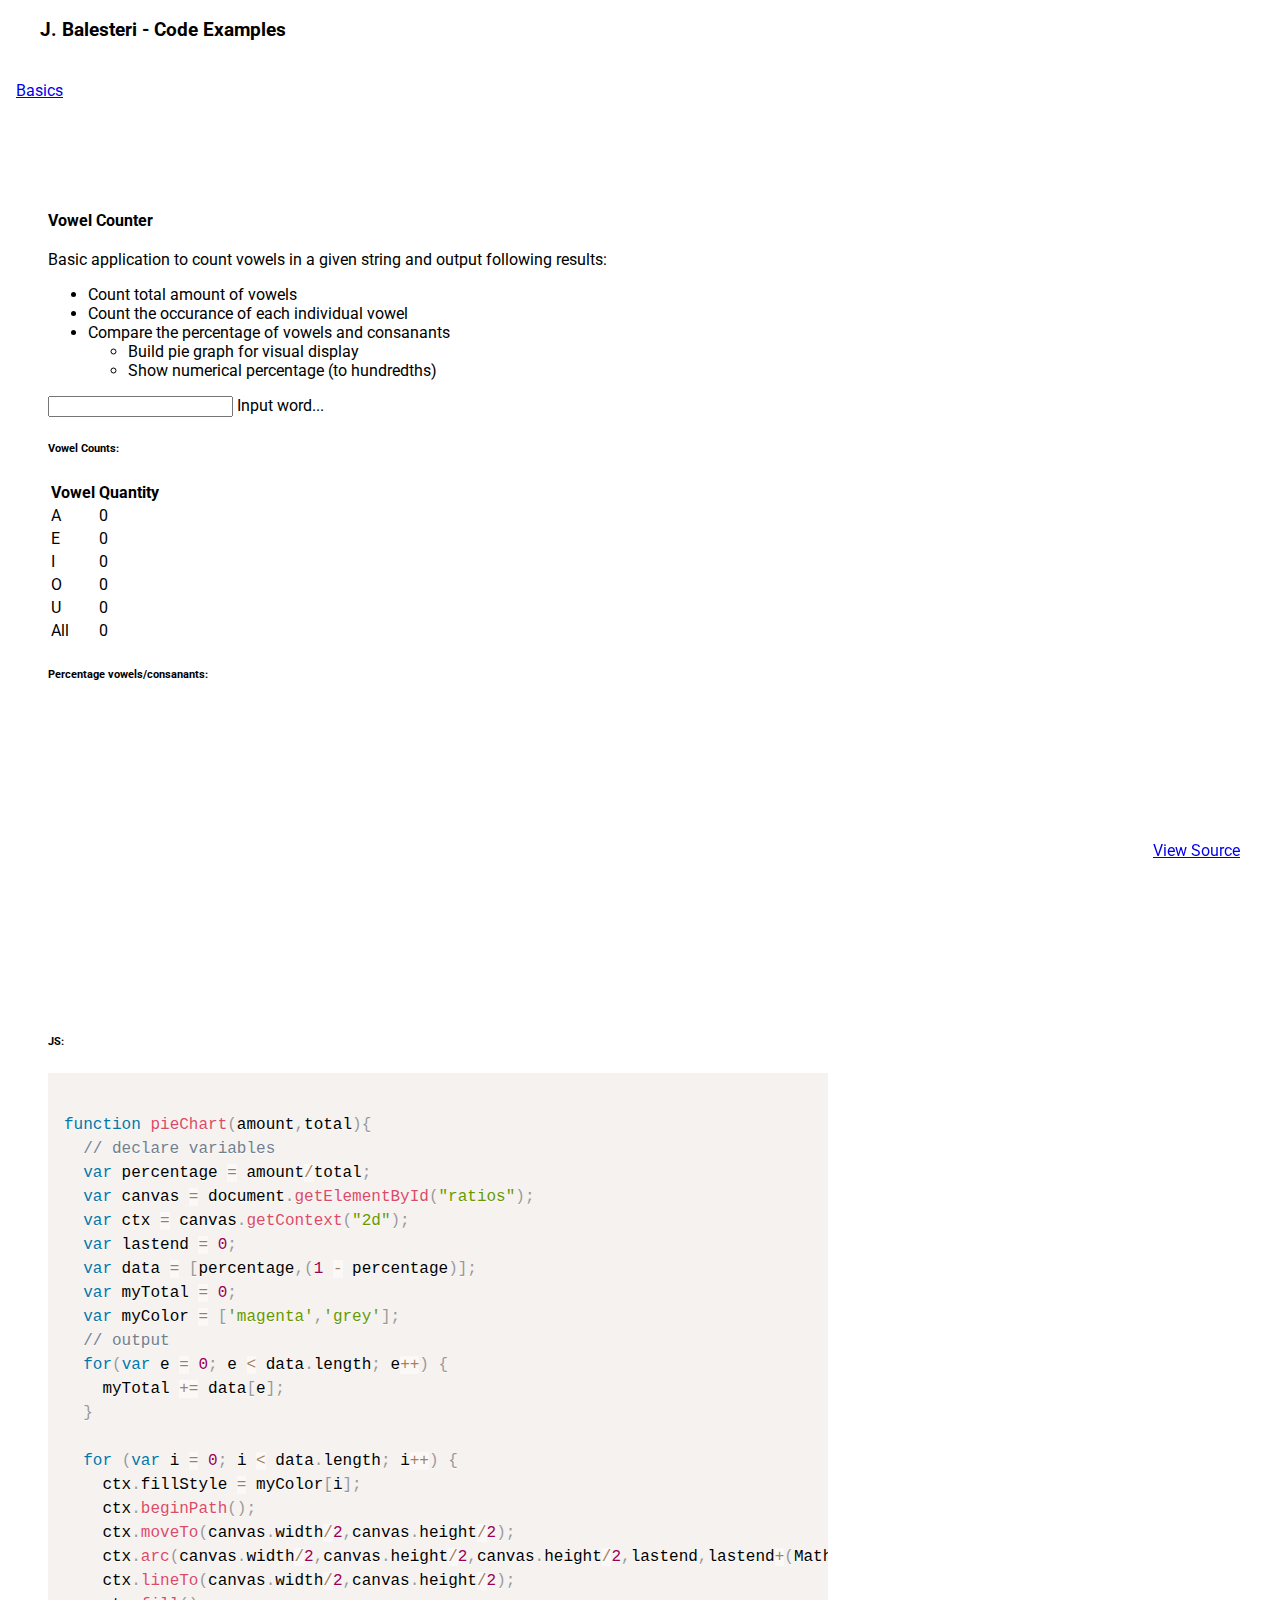
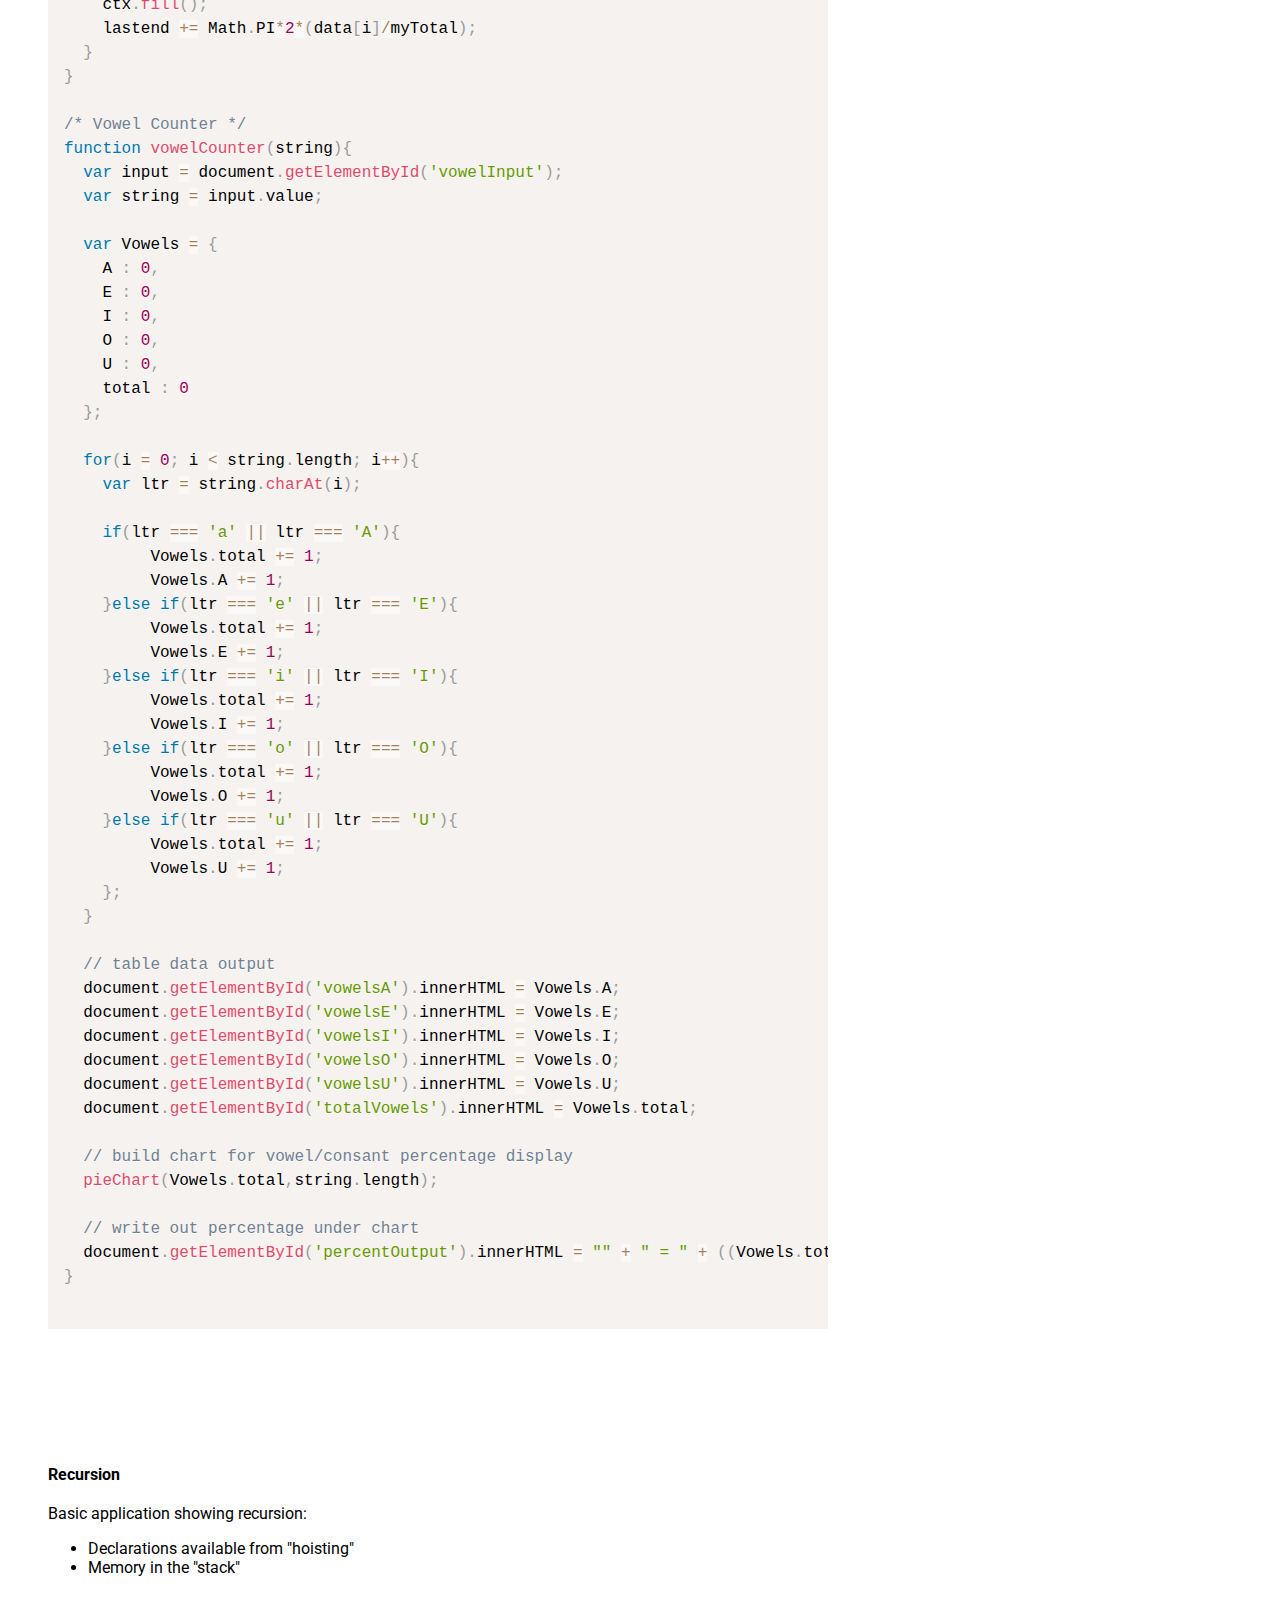
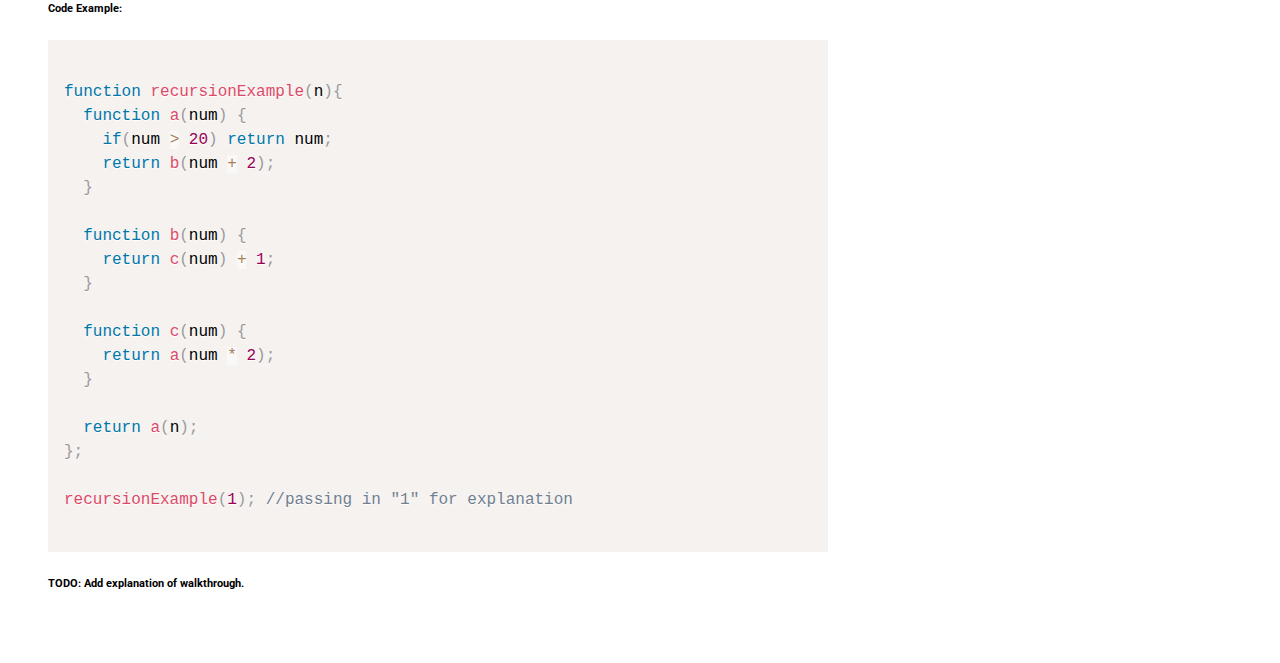
<file: index.html>
<!doctype html>

<html lang="en">
  <head>
    <meta charset="utf-8">
    <meta http-equiv="X-UA-Compatible" content="IE=edge">
    <meta name="description" content="A front-end template that helps you build fast, modern mobile web apps.">
    <meta name="viewport" content="width=device-width, initial-scale=1.0, minimum-scale=1.0">
    <title>J. Balesteri Code Examples</title>

    <!-- Add to homescreen for Chrome on Android -->
    <meta name="mobile-web-app-capable" content="yes">
    <link rel="icon" sizes="192x192" href="https://github.com/fluidicon.png">

    <!-- Add to homescreen for Safari on iOS -->
    <meta name="apple-mobile-web-app-capable" content="yes">
    <meta name="apple-mobile-web-app-status-bar-style" content="black">
    <meta name="apple-mobile-web-app-title" content="Material Design Lite">
    <link rel="apple-touch-icon-precomposed" href="https://github.com/fluidicon.png">

    <!-- Tile icon for Win8 (144x144 + tile color) -->
    <meta name="msapplication-TileImage" content="https://github.com/fluidicon.png">
    <meta name="msapplication-TileColor" content="#3372DF">

    <link rel="shortcut icon" href="https://github.com/fluidicon.png">

    <!-- SEO: If your mobile URL is different from the desktop URL, add a canonical link to the desktop page https://developers.google.com/webmasters/smartphone-sites/feature-phones -->
    <!--
    <link rel="canonical" href="http://www.example.com/">
    -->

    <link rel="stylesheet" href="https://fonts.googleapis.com/css?family=Roboto:regular,bold,italic,thin,light,bolditalic,black,medium&amp;lang=en">
    <link rel="stylesheet" href="https://fonts.googleapis.com/icon?family=Material+Icons">
    <link rel="stylesheet" href="https://code.getmdl.io/1.1.3/material.blue_grey-blue.min.css">
    <link rel="stylesheet" href="styles/prism.css">
    <link rel="stylesheet" href="styles/styles.css">

    <style>
    #view-source {
      position: fixed;
      display: block;
      right: 0;
      bottom: 0;
      margin-right: 40px;
      margin-bottom: 40px;
      z-index: 900;
    }
    </style>
  </head>
  <body class="mdl-demo mdl-color--grey-100 mdl-color-text--grey-700 mdl-base">
    <div class="mdl-layout mdl-js-layout mdl-layout--fixed-header">
      <header class="mdl-layout__header mdl-layout__header--scroll mdl-color--primary">
        <div class="mdl-layout--large-screen-only mdl-layout__header-row">
        </div>
        <div class="mdl-layout--large-screen-only mdl-layout__header-row">
          <h3>J. Balesteri - Code Examples</h3>
        </div>
        <div class="mdl-layout--large-screen-only mdl-layout__header-row">
        </div>
        <div class="mdl-layout__tab-bar mdl-js-ripple-effect mdl-color--primary-dark">
          <!-- <a href="#overview" class="mdl-layout__tab">Overview</a> -->
          <a href="#basics" class="mdl-layout__tab is-active">Basics</a>
          <!-- <a href="#features" class="mdl-layout__tab">Features</a>
          <a href="#features" class="mdl-layout__tab">Technology</a>
          <a href="#features" class="mdl-layout__tab">FAQ</a> -->
        </div>
      </header>
      <main class="mdl-layout__content">
        <!-- BASICS TAB -->
        <div class="mdl-layout__tab-panel is-active" id="basics">
          <!-- Vowel Counter -->
          <section class="section--center mdl-grid mdl-grid--no-spacing mdl-shadow--2dp">
            <div class="mdl-card mdl-cell mdl-cell--12-col">
              <div class="mdl-card__supporting-text">

                <h4 id="lorem1">Vowel Counter</h4>
                Basic application to count vowels in a given string and output following results:
                <ul>
                  <li>Count total amount of vowels</li>
                  <li>Count the occurance of each individual vowel</li>
                  <li>Compare the percentage of vowels and consanants
                    <ul>
                      <li>Build pie graph for visual display</li>
                      <li>Show numerical percentage (to hundredths)</li>
                    </ul>
                  </li>
                </ul>
                <!-- Simple Textfield -->
                <form action="#">
                  <div class="mdl-textfield mdl-js-textfield">
                    <input class="mdl-textfield__input" type="text" id="vowelInput" onchange="vowelCounter(this)">
                    <label class="mdl-textfield__label" for="sample1">Input word...</label>
                  </div>
                </form>

                <!-- Return results -->
                <div class="mdl-grid">
                  <div class="mdl-cell mdl-cell--6-col">
                    <h6>Vowel Counts:</h6>
                    <table class="mdl-data-table mdl-js-data-table mdl-shadow--2dp" id="vowelCounts">
                      <thead>
                        <tr>
                          <th class="mdl-data-table__cell--non-numeric">Vowel</th>
                          <th>Quantity</th>
                        </tr>
                      </thead>
                      <tbody>
                        <tr>
                          <td class="mdl-data-table__cell--non-numeric">A</td>
                          <td id="vowelsA">0</td>
                        </tr>
                        <tr>
                          <td class="mdl-data-table__cell--non-numeric">E</td>
                          <td id="vowelsE">0</td>
                        </tr>
                        <tr>
                          <td class="mdl-data-table__cell--non-numeric">I</td>
                          <td id="vowelsI">0</td>
                        </tr>
                        <tr>
                          <td class="mdl-data-table__cell--non-numeric">O</td>
                          <td id="vowelsO">0</td>
                        </tr>
                        <tr>
                          <td class="mdl-data-table__cell--non-numeric">U</td>
                          <td id="vowelsU">0</td>
                        </tr>
                        <tr>
                          <td class="mdl-data-table__cell--non-numeric">All</td>
                          <td id="totalVowels">0</td>
                        </tr>
                      </tbody>
                    </table>
                  </div>
                  <div id="percentChart" class="mdl-cell mdl-cell--6-col">
                    <h6>Percentage vowels/consanants:</h6>
                    <canvas id="ratios" width="300" height="300"></canvas>
                    <h6 id="percentOutput"></h6>
                  </div>
                </div>
                <div class="mdl-grid">
                  <div class="mdl-cell mdl-cell--12-col">
                    <h6>JS:</h6>
                    <pre><code class="language-js">
function pieChart(amount,total){
  // declare variables
  var percentage = amount/total;
  var canvas = document.getElementById("ratios");
  var ctx = canvas.getContext("2d");
  var lastend = 0;
  var data = [percentage,(1 - percentage)];
  var myTotal = 0;
  var myColor = ['magenta','grey'];
  // output
  for(var e = 0; e < data.length; e++) {
    myTotal += data[e];
  }

  for (var i = 0; i < data.length; i++) {
    ctx.fillStyle = myColor[i];
    ctx.beginPath();
    ctx.moveTo(canvas.width/2,canvas.height/2);
    ctx.arc(canvas.width/2,canvas.height/2,canvas.height/2,lastend,lastend+(Math.PI*2*(data[i]/myTotal)),false);
    ctx.lineTo(canvas.width/2,canvas.height/2);
    ctx.fill();
    lastend += Math.PI*2*(data[i]/myTotal);
  }
}

/* Vowel Counter */
function vowelCounter(string){
  var input = document.getElementById('vowelInput');
  var string = input.value;

  var Vowels = {
    A : 0,
    E : 0,
    I : 0,
    O : 0,
    U : 0,
    total : 0
  };
               
  for(i = 0; i < string.length; i++){
    var ltr = string.charAt(i);
    
    if(ltr === 'a' || ltr === 'A'){
         Vowels.total += 1;
         Vowels.A += 1;
    }else if(ltr === 'e' || ltr === 'E'){
         Vowels.total += 1;
         Vowels.E += 1;
    }else if(ltr === 'i' || ltr === 'I'){
         Vowels.total += 1;
         Vowels.I += 1;
    }else if(ltr === 'o' || ltr === 'O'){
         Vowels.total += 1;
         Vowels.O += 1;
    }else if(ltr === 'u' || ltr === 'U'){
         Vowels.total += 1;
         Vowels.U += 1;
    };
  }

  // table data output
  document.getElementById('vowelsA').innerHTML = Vowels.A;
  document.getElementById('vowelsE').innerHTML = Vowels.E;
  document.getElementById('vowelsI').innerHTML = Vowels.I;
  document.getElementById('vowelsO').innerHTML = Vowels.O;
  document.getElementById('vowelsU').innerHTML = Vowels.U;
  document.getElementById('totalVowels').innerHTML = Vowels.total;

  // build chart for vowel/consant percentage display
  pieChart(Vowels.total,string.length);

  // write out percentage under chart
  document.getElementById('percentOutput').innerHTML = "<svg width='16' height='16'><rect width='16' height='16' style='fill:magenta;' /></svg>" + " = " + ((Vowels.total/string.length) * 100).toFixed(2) + "% vowels</span>"; 
}
                    </code></pre>
                  </div>
                </div>
              </div>
            </div>
          </section>
          <!-- Recursion -->
          <section class="section--center mdl-grid mdl-grid--no-spacing mdl-shadow--2dp">
            <div class="mdl-card mdl-cell mdl-cell--12-col">
              <div class="mdl-card__supporting-text">

                <h4>Recursion</h4>
                Basic application showing recursion:
                <ul>
                  <li>Declarations available from "hoisting"</li>
                  <li>Memory in the "stack"</li>
                </ul>

                <h6>Code Example:</h6>
                <pre><code class="language-js">
function recursionExample(n){
  function a(num) {
    if(num > 20) return num;
    return b(num + 2);
  }

  function b(num) {
    return c(num) + 1;
  }

  function c(num) {
    return a(num * 2);
  }

  return a(n);
};

recursionExample(1); //passing in "1" for explanation
                </code></pre>
                <!--
                <p>In the afore mentioned code, I use the example of passing in "1" and walk through the code. It is slightly more convoluted </p>
                <ol>
                  <li>"1" is passed into a;</li>
                  <li>it's less than 20
                  <li>passes 3(1+2) to b;</li>
                </ol>
                -->
                <!-- Simple Textfield -->
                <!--
                <form action="#">
                  <div class="mdl-textfield mdl-js-textfield">
                    <input class="mdl-textfield__input" type="number" id="numInput" onchange="vowelCounter(this)" disabled="disabled">
                    <label class="mdl-textfield__label" for="sample2">Input number...</label>
                  </div>
                </form>
                -->
                <!-- Return results -->
                <!--
                <div>                
                  <h6>Results:</h6>
                </div>
                -->
                <h6>TODO: Add explanation of walkthrough.</h6>
              </div>
            </div>
          </section>
        </div>

        <footer class="mdl-mega-footer">
          <div class="mdl-mega-footer--middle-section">
          <!--
            <div class="mdl-mega-footer--drop-down-section">
              <input class="mdl-mega-footer--heading-checkbox" type="checkbox" checked>
              <h1 class="mdl-mega-footer--heading">Features</h1>
              <ul class="mdl-mega-footer--link-list">
                <li><a href="#">About</a></li>
                <li><a href="#">Terms</a></li>
                <li><a href="#">Partners</a></li>
                <li><a href="#">Updates</a></li>
              </ul>
            </div>
            <div class="mdl-mega-footer--drop-down-section">
              <input class="mdl-mega-footer--heading-checkbox" type="checkbox" checked>
              <h1 class="mdl-mega-footer--heading">Details</h1>
              <ul class="mdl-mega-footer--link-list">
                <li><a href="#">Spec</a></li>
                <li><a href="#">Tools</a></li>
                <li><a href="#">Resources</a></li>
              </ul>
            </div>
            <div class="mdl-mega-footer--drop-down-section">
              <input class="mdl-mega-footer--heading-checkbox" type="checkbox" checked>
              <h1 class="mdl-mega-footer--heading">Technology</h1>
              <ul class="mdl-mega-footer--link-list">
                <li><a href="#">How it works</a></li>
                <li><a href="#">Patterns</a></li>
                <li><a href="#">Usage</a></li>
                <li><a href="#">Products</a></li>
                <li><a href="#">Contracts</a></li>
              </ul>
            </div>
            <div class="mdl-mega-footer--drop-down-section">
              <input class="mdl-mega-footer--heading-checkbox" type="checkbox" checked>
              <h1 class="mdl-mega-footer--heading">FAQ</h1>
              <ul class="mdl-mega-footer--link-list">
                <li><a href="#">Questions</a></li>
                <li><a href="#">Answers</a></li>
                <li><a href="#">Contact us</a></li>
              </ul>
            </div>
            -->
          </div>
          <div class="mdl-mega-footer--bottom-section">
          <!--
            <div class="mdl-logo">
              More Information
            </div>
            <ul class="mdl-mega-footer--link-list">
              <li><a href="https://developers.google.com/web/starter-kit/">Web Starter Kit</a></li>
              <li><a href="#">Help</a></li>
              <li><a href="#">Privacy and Terms</a></li>
            </ul>
            -->
          </div>
        </footer>
      </main>
    </div>
    <a href="https://github.com/jbalesteri/test-gh-page" target="_blank" id="view-source" class="mdl-button mdl-js-button mdl-button--raised mdl-js-ripple-effect mdl-color--accent mdl-color-text--accent-contrast"><svg aria-hidden="true" class="octicon octicon-mark-github" height="16" version="1.1" viewBox="0 0 16 16" width="28"><path d="M8 0C3.58 0 0 3.58 0 8c0 3.54 2.29 6.53 5.47 7.59.4.07.55-.17.55-.38 0-.19-.01-.82-.01-1.49-2.01.37-2.53-.49-2.69-.94-.09-.23-.48-.94-.82-1.13-.28-.15-.68-.52-.01-.53.63-.01 1.08.58 1.23.82.72 1.21 1.87.87 2.33.66.07-.52.28-.87.51-1.07-1.78-.2-3.64-.89-3.64-3.95 0-.87.31-1.59.82-2.15-.08-.2-.36-1.02.08-2.12 0 0 .67-.21 2.2.82.64-.18 1.32-.27 2-.27.68 0 1.36.09 2 .27 1.53-1.04 2.2-.82 2.2-.82.44 1.1.16 1.92.08 2.12.51.56.82 1.27.82 2.15 0 3.07-1.87 3.75-3.65 3.95.29.25.54.73.54 1.48 0 1.07-.01 1.93-.01 2.2 0 .21.15.46.55.38A8.013 8.013 0 0 0 16 8c0-4.42-3.58-8-8-8z" fill="#ffffff"></path></svg>View Source</a>
    <script src="https://code.getmdl.io/1.1.3/material.min.js"></script>
    <script type="text/javascript" src="scripts/vowelCounter.js"></script>
    <script type="text/javascript" src="scripts/main.js"></script>
    <script type="text/javascript" src="scripts/prism.js"></script>
  </body>
</html>
</file>
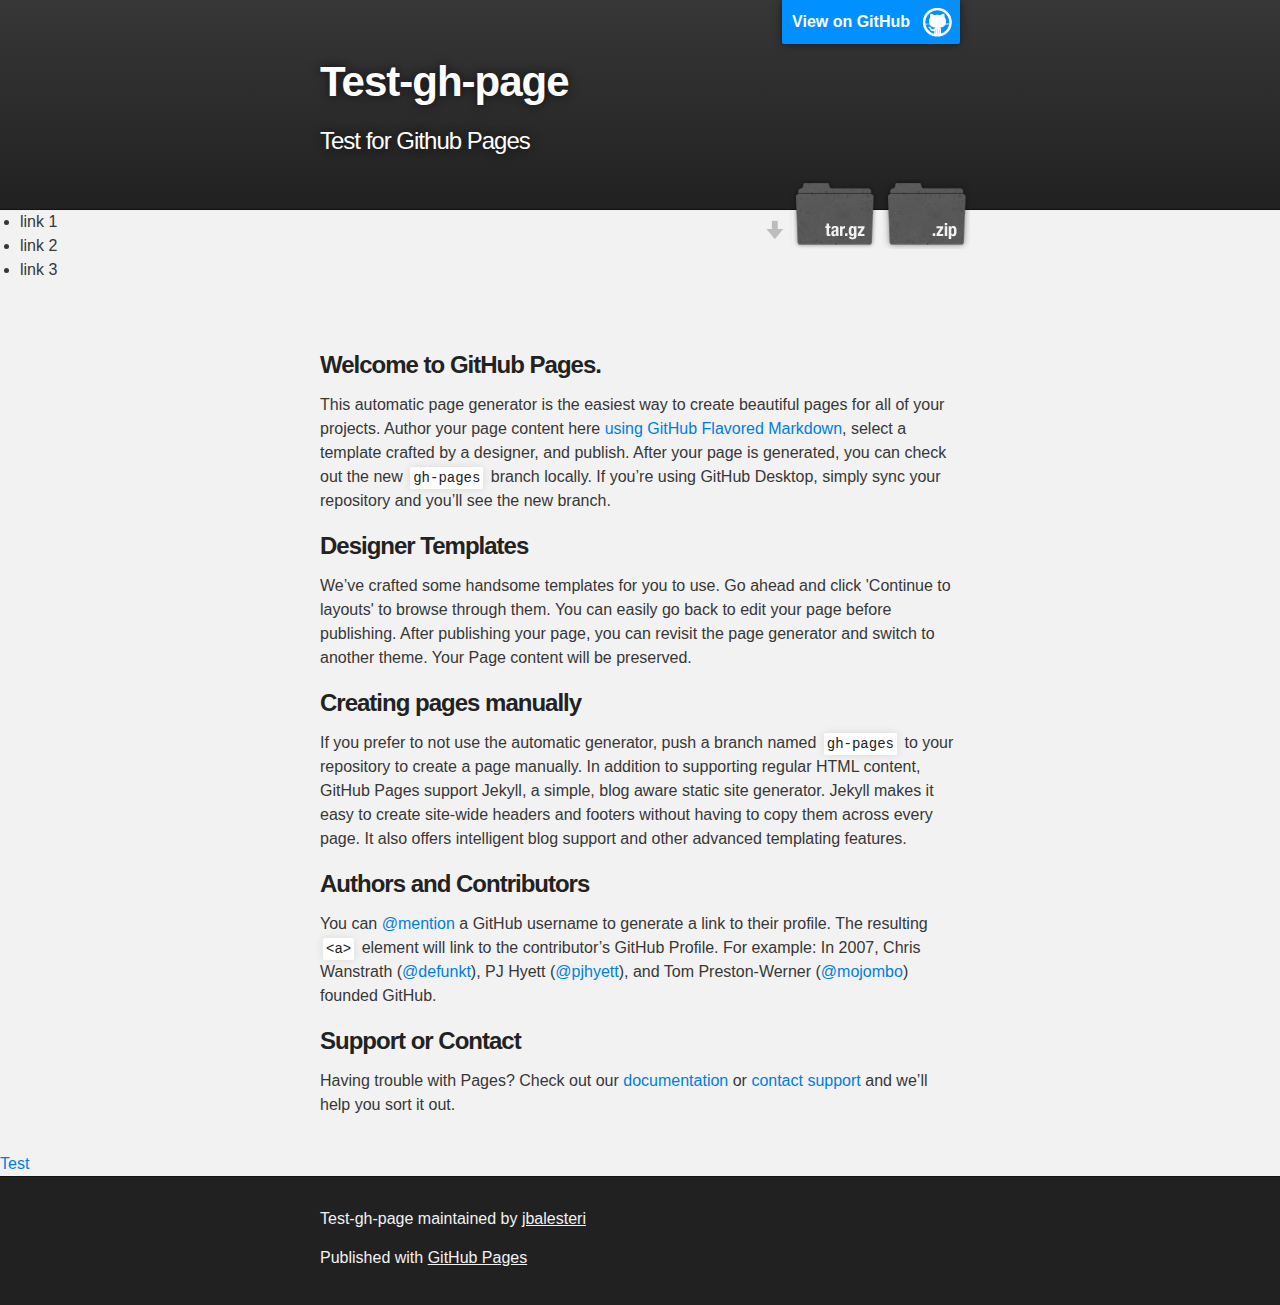
<file: old-test/index.html>
<!DOCTYPE html>
<html>

  <head>
    <meta charset='utf-8'>
    <meta http-equiv="X-UA-Compatible" content="chrome=1">
    <meta name="description" content="Test-gh-page : Test for Github Pages">

    <link rel="stylesheet" type="text/css" media="screen" href="stylesheets/stylesheet.css">

    <title>Testing gh-page</title>
  </head>

  <body>

    <!-- HEADER -->
    <div id="header_wrap" class="outer">
        <header class="inner">
          <a id="forkme_banner" href="https://github.com/jbalesteri/test-gh-page">View on GitHub</a>

          <h1 id="project_title">Test-gh-page</h1>
          <h2 id="project_tagline">Test for Github Pages</h2>

            <section id="downloads">
              <a class="zip_download_link" href="https://github.com/jbalesteri/test-gh-page/zipball/master">Download this project as a .zip file</a>
              <a class="tar_download_link" href="https://github.com/jbalesteri/test-gh-page/tarball/master">Download this project as a tar.gz file</a>
            </section>
        </header>
    </div>

    <!-- MAIN CONTENT -->
    <div id="main_content_wrap" class="outer">
      <section id="sidebar">
        <ul>
          <li>link 1</li>
          <li>link 2</li>
          <li>link 3</li>
        </ul>
      </section>
      <section id="main_content" class="inner">
        <h3>
<a id="welcome-to-github-pages" class="anchor" href="#welcome-to-github-pages" aria-hidden="true"><span aria-hidden="true" class="octicon octicon-link"></span></a>Welcome to GitHub Pages.</h3>

<p>This automatic page generator is the easiest way to create beautiful pages for all of your projects. Author your page content here <a href="https://guides.github.com/features/mastering-markdown/">using GitHub Flavored Markdown</a>, select a template crafted by a designer, and publish. After your page is generated, you can check out the new <code>gh-pages</code> branch locally. If you’re using GitHub Desktop, simply sync your repository and you’ll see the new branch.</p>

<h3>
<a id="designer-templates" class="anchor" href="#designer-templates" aria-hidden="true"><span aria-hidden="true" class="octicon octicon-link"></span></a>Designer Templates</h3>

<p>We’ve crafted some handsome templates for you to use. Go ahead and click 'Continue to layouts' to browse through them. You can easily go back to edit your page before publishing. After publishing your page, you can revisit the page generator and switch to another theme. Your Page content will be preserved.</p>

<h3>
<a id="creating-pages-manually" class="anchor" href="#creating-pages-manually" aria-hidden="true"><span aria-hidden="true" class="octicon octicon-link"></span></a>Creating pages manually</h3>

<p>If you prefer to not use the automatic generator, push a branch named <code>gh-pages</code> to your repository to create a page manually. In addition to supporting regular HTML content, GitHub Pages support Jekyll, a simple, blog aware static site generator. Jekyll makes it easy to create site-wide headers and footers without having to copy them across every page. It also offers intelligent blog support and other advanced templating features.</p>

<h3>
<a id="authors-and-contributors" class="anchor" href="#authors-and-contributors" aria-hidden="true"><span aria-hidden="true" class="octicon octicon-link"></span></a>Authors and Contributors</h3>

<p>You can <a href="https://help.github.com/articles/basic-writing-and-formatting-syntax/#mentioning-users-and-teams" class="user-mention">@mention</a> a GitHub username to generate a link to their profile. The resulting <code>&lt;a&gt;</code> element will link to the contributor’s GitHub Profile. For example: In 2007, Chris Wanstrath (<a href="https://github.com/defunkt" class="user-mention">@defunkt</a>), PJ Hyett (<a href="https://github.com/pjhyett" class="user-mention">@pjhyett</a>), and Tom Preston-Werner (<a href="https://github.com/mojombo" class="user-mention">@mojombo</a>) founded GitHub.</p>

<h3>
<a id="support-or-contact" class="anchor" href="#support-or-contact" aria-hidden="true"><span aria-hidden="true" class="octicon octicon-link"></span></a>Support or Contact</h3>

<p>Having trouble with Pages? Check out our <a href="https://help.github.com/pages">documentation</a> or <a href="https://github.com/contact">contact support</a> and we’ll help you sort it out.</p>
      </section>
      <a href="test.html">Test</a>
    </div>

    <!-- FOOTER  -->
    <div id="footer_wrap" class="outer">
      <footer class="inner">
        <p class="copyright">Test-gh-page maintained by <a href="https://github.com/jbalesteri">jbalesteri</a></p>
        <p>Published with <a href="https://pages.github.com">GitHub Pages</a></p>
      </footer>
    </div>

  <script type="text/javascript" src="javascripts/main.js"></script>
  </body>
</html>
</file>
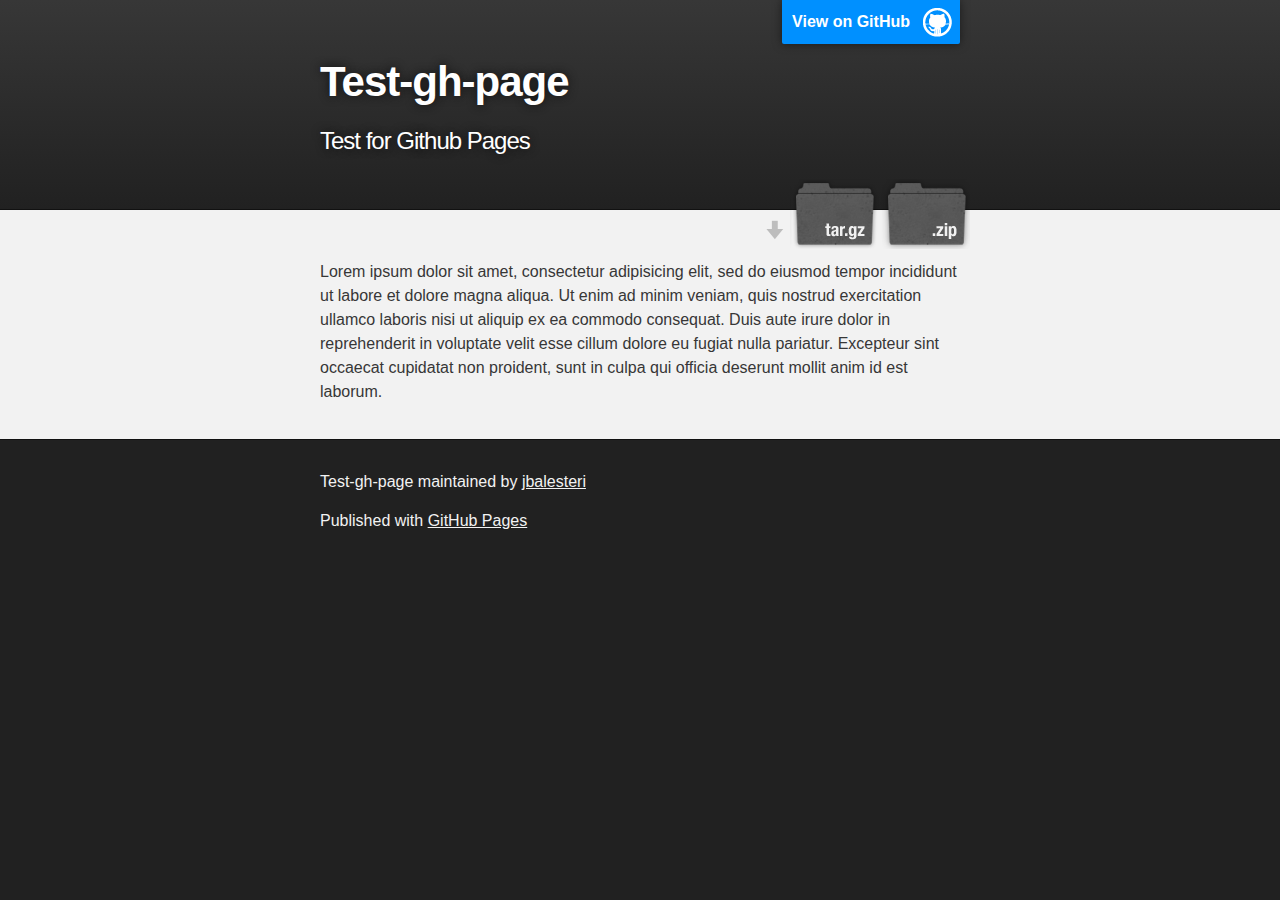
<file: test.html>
<!DOCTYPE html>
<html>

  <head>
    <meta charset='utf-8'>
    <meta http-equiv="X-UA-Compatible" content="chrome=1">
    <meta name="description" content="Test-gh-page : Test for Github Pages">

    <link rel="stylesheet" type="text/css" media="screen" href="stylesheets/stylesheet.css">

    <title>Testing</title>
  </head>

  <body>

    <!-- HEADER -->
    <div id="header_wrap" class="outer">
        <header class="inner">
          <a id="forkme_banner" href="https://github.com/jbalesteri/test-gh-page">View on GitHub</a>

          <h1 id="project_title">Test-gh-page</h1>
          <h2 id="project_tagline">Test for Github Pages</h2>

            <section id="downloads">
              <a class="zip_download_link" href="https://github.com/jbalesteri/test-gh-page/zipball/master">Download this project as a .zip file</a>
              <a class="tar_download_link" href="https://github.com/jbalesteri/test-gh-page/tarball/master">Download this project as a tar.gz file</a>
            </section>
        </header>
    </div>

    <!-- MAIN CONTENT -->
    <div id="main_content_wrap" class="outer">
      <section id="main_content" class="inner">
        <p>Lorem ipsum dolor sit amet, consectetur adipisicing elit, sed do eiusmod
        tempor incididunt ut labore et dolore magna aliqua. Ut enim ad minim veniam,
        quis nostrud exercitation ullamco laboris nisi ut aliquip ex ea commodo
        consequat. Duis aute irure dolor in reprehenderit in voluptate velit esse
        cillum dolore eu fugiat nulla pariatur. Excepteur sint occaecat cupidatat non
        proident, sunt in culpa qui officia deserunt mollit anim id est laborum.</p>
      </section>
    </div>

    <!-- FOOTER  -->
    <div id="footer_wrap" class="outer">
      <footer class="inner">
        <p class="copyright">Test-gh-page maintained by <a href="https://github.com/jbalesteri">jbalesteri</a></p>
        <p>Published with <a href="https://pages.github.com">GitHub Pages</a></p>
      </footer>
    </div>

  <script type="text/javascript" src="javascripts/main.js"></script>
  </body>
</html>
</file>
<file: styles/prism.css>
/* http://prismjs.com/download.html?themes=prism&languages=markup+css+clike+javascript+css-extras+handlebars+json+markdown+jsx+scss */
/**
 * prism.js default theme for JavaScript, CSS and HTML
 * Based on dabblet (http://dabblet.com)
 * @author Lea Verou
 */

code[class*="language-"],
pre[class*="language-"] {
	color: black;
	background: none;
	text-shadow: 0 1px white;
	font-family: Consolas, Monaco, 'Andale Mono', 'Ubuntu Mono', monospace;
	text-align: left;
	white-space: pre;
	word-spacing: normal;
	word-break: normal;
	word-wrap: normal;
	line-height: 1.5;

	-moz-tab-size: 4;
	-o-tab-size: 4;
	tab-size: 4;

	-webkit-hyphens: none;
	-moz-hyphens: none;
	-ms-hyphens: none;
	hyphens: none;
}

pre[class*="language-"]::-moz-selection, pre[class*="language-"] ::-moz-selection,
code[class*="language-"]::-moz-selection, code[class*="language-"] ::-moz-selection {
	text-shadow: none;
	background: #b3d4fc;
}

pre[class*="language-"]::selection, pre[class*="language-"] ::selection,
code[class*="language-"]::selection, code[class*="language-"] ::selection {
	text-shadow: none;
	background: #b3d4fc;
}

@media print {
	code[class*="language-"],
	pre[class*="language-"] {
		text-shadow: none;
	}
}

/* Code blocks */
pre[class*="language-"] {
	padding: 1em;
	margin: .5em 0;
	overflow: auto;
}

:not(pre) > code[class*="language-"],
pre[class*="language-"] {
	background: #f5f2f0;
}

/* Inline code */
:not(pre) > code[class*="language-"] {
	padding: .1em;
	border-radius: .3em;
	white-space: normal;
}

.token.comment,
.token.prolog,
.token.doctype,
.token.cdata {
	color: slategray;
}

.token.punctuation {
	color: #999;
}

.namespace {
	opacity: .7;
}

.token.property,
.token.tag,
.token.boolean,
.token.number,
.token.constant,
.token.symbol,
.token.deleted {
	color: #905;
}

.token.selector,
.token.attr-name,
.token.string,
.token.char,
.token.builtin,
.token.inserted {
	color: #690;
}

.token.operator,
.token.entity,
.token.url,
.language-css .token.string,
.style .token.string {
	color: #a67f59;
	background: hsla(0, 0%, 100%, .5);
}

.token.atrule,
.token.attr-value,
.token.keyword {
	color: #07a;
}

.token.function {
	color: #DD4A68;
}

.token.regex,
.token.important,
.token.variable {
	color: #e90;
}

.token.important,
.token.bold {
	font-weight: bold;
}
.token.italic {
	font-style: italic;
}

.token.entity {
	cursor: help;
}
</file>
<file: styles/styles.css>
/**
 * Copyright 2015 Google Inc. All Rights Reserved.
 *
 * Licensed under the Apache License, Version 2.0 (the "License");
 * you may not use this file except in compliance with the License.
 * You may obtain a copy of the License at
 *
 *      http://www.apache.org/licenses/LICENSE-2.0
 *
 * Unless required by applicable law or agreed to in writing, software
 * distributed under the License is distributed on an "AS IS" BASIS,
 * WITHOUT WARRANTIES OR CONDITIONS OF ANY KIND, either express or implied.
 * See the License for the specific language governing permissions and
 * limitations under the License.
 */

html, body {
  font-family: 'Roboto', 'Helvetica', sans-serif;
  margin: 0;
  padding: 0;
}
.mdl-demo .mdl-layout__header-row {
  padding-left: 40px;
}
.mdl-demo .mdl-layout.is-small-screen .mdl-layout__header-row h3 {
  font-size: inherit;
}
.mdl-demo .mdl-layout__tab-bar-button {
  display: none;
}
.mdl-demo .mdl-layout.is-small-screen .mdl-layout__tab-bar .mdl-button {
  display: none;
}
.mdl-demo .mdl-layout:not(.is-small-screen) .mdl-layout__tab-bar,
.mdl-demo .mdl-layout:not(.is-small-screen) .mdl-layout__tab-bar-container {
  overflow: visible;
}
.mdl-demo .mdl-layout__tab-bar-container {
  height: 64px;
}
.mdl-demo .mdl-layout__tab-bar {
  padding: 0;
  padding-left: 16px;
  box-sizing: border-box;
  height: 100%;
  width: 100%;
}
.mdl-demo .mdl-layout__tab-bar .mdl-layout__tab {
  height: 64px;
  line-height: 64px;
}
.mdl-demo .mdl-layout__tab-bar .mdl-layout__tab.is-active::after {
  background-color: white;
  height: 4px;
}
.mdl-demo main > .mdl-layout__tab-panel {
  padding: 8px;
  padding-top: 48px;
}
.mdl-demo .mdl-card {
  height: auto;
  display: -webkit-flex;
  display: -ms-flexbox;
  display: flex;
  -webkit-flex-direction: column;
      -ms-flex-direction: column;
          flex-direction: column;
}
.mdl-demo .mdl-card > * {
  height: auto;
}
.mdl-demo .mdl-card .mdl-card__supporting-text {
  margin: 40px;
  -webkit-flex-grow: 1;
      -ms-flex-positive: 1;
          flex-grow: 1;
  padding: 0;
  color: inherit;
  width: calc(100% - 80px);
}
.mdl-demo.mdl-demo .mdl-card__supporting-text h4 {
  margin-top: 0;
  margin-bottom: 20px;
}
.mdl-demo .mdl-card__actions {
  margin: 0;
  padding: 4px 40px;
  color: inherit;
}
.mdl-demo .mdl-card__actions a {
  color: #00BCD4;
  margin: 0;
}
.mdl-demo .mdl-card__actions a:hover,
.mdl-demo .mdl-card__actions a:active {
  color: inherit;
  background-color: transparent;
}
.mdl-demo .mdl-card__supporting-text + .mdl-card__actions {
  border-top: 1px solid rgba(0, 0, 0, 0.12);
}
.mdl-demo #add {
  position: absolute;
  right: 40px;
  top: 36px;
  z-index: 999;
}

.mdl-demo .mdl-layout__content section:not(:last-of-type) {
  position: relative;
  margin-bottom: 48px;
}
.mdl-demo section.section--center {
  max-width: 860px;
}
.mdl-demo #features section.section--center {
  max-width: 620px;
}
.mdl-demo section > header{
  display: -webkit-flex;
  display: -ms-flexbox;
  display: flex;
  -webkit-align-items: center;
      -ms-flex-align: center;
          align-items: center;
  -webkit-justify-content: center;
      -ms-flex-pack: center;
          justify-content: center;
}
.mdl-demo section > .section__play-btn {
  min-height: 200px;
}
.mdl-demo section > header > .material-icons {
  font-size: 3rem;
}
.mdl-demo section > button {
  position: absolute;
  z-index: 99;
  top: 8px;
  right: 8px;
}
.mdl-demo section .section__circle {
  display: -webkit-flex;
  display: -ms-flexbox;
  display: flex;
  -webkit-align-items: center;
      -ms-flex-align: center;
          align-items: center;
  -webkit-justify-content: flex-start;
      -ms-flex-pack: start;
          justify-content: flex-start;
  -webkit-flex-grow: 0;
      -ms-flex-positive: 0;
          flex-grow: 0;
  -webkit-flex-shrink: 1;
      -ms-flex-negative: 1;
          flex-shrink: 1;
}
.mdl-demo section .section__text {
  -webkit-flex-grow: 1;
      -ms-flex-positive: 1;
          flex-grow: 1;
  -webkit-flex-shrink: 0;
      -ms-flex-negative: 0;
          flex-shrink: 0;
  padding-top: 8px;
}
.mdl-demo section .section__text h5 {
  font-size: inherit;
  margin: 0;
  margin-bottom: 0.5em;
}
.mdl-demo section .section__text a {
  text-decoration: none;
}
.mdl-demo section .section__circle-container > .section__circle-container__circle {
  width: 64px;
  height: 64px;
  border-radius: 32px;
  margin: 8px 0;
}
.mdl-demo section.section--footer .section__circle--big {
  width: 100px;
  height: 100px;
  border-radius: 50px;
  margin: 8px 32px;
}
.mdl-demo .is-small-screen section.section--footer .section__circle--big {
  width: 50px;
  height: 50px;
  border-radius: 25px;
  margin: 8px 16px;
}
.mdl-demo section.section--footer {
  padding: 64px 0;
  margin: 0 -8px -8px -8px;
}
.mdl-demo section.section--center .section__text:not(:last-child) {
  border-bottom: 1px solid rgba(0,0,0,.13);
}
.mdl-demo .mdl-card .mdl-card__supporting-text > h3:first-child {
  margin-bottom: 24px;
}
/*.mdl-demo .mdl-layout__tab-panel:not(#overview) {
  background-color: white;
}*/
.mdl-demo #features section {
  margin-bottom: 72px;
}
.mdl-demo #features h4, #features h5 {
  margin-bottom: 16px;
}
.mdl-demo .toc {
  border-left: 4px solid #C1EEF4;
  margin: 24px;
  padding: 0;
  padding-left: 8px;
  display: -webkit-flex;
  display: -ms-flexbox;
  display: flex;
  -webkit-flex-direction: column;
      -ms-flex-direction: column;
          flex-direction: column;
}
.mdl-demo .toc h4 {
  font-size: 0.9rem;
  margin-top: 0;
}
.mdl-demo .toc a {
  color: #4DD0E1;
  text-decoration: none;
  font-size: 16px;
  line-height: 28px;
  display: block;
}
.mdl-demo .mdl-menu__container {
  z-index: 99;
}
</file>
<file: old-test/stylesheets/stylesheet.css>
/*******************************************************************************
Slate Theme for GitHub Pages
by Jason Costello, @jsncostello
*******************************************************************************/

@import url(github-light.css);

/*******************************************************************************
MeyerWeb Reset
*******************************************************************************/

html, body, div, span, applet, object, iframe,
h1, h2, h3, h4, h5, h6, p, blockquote, pre,
a, abbr, acronym, address, big, cite, code,
del, dfn, em, img, ins, kbd, q, s, samp,
small, strike, strong, sub, sup, tt, var,
b, u, i, center,
dl, dt, dd, ol, ul, li,
fieldset, form, label, legend,
table, caption, tbody, tfoot, thead, tr, th, td,
article, aside, canvas, details, embed,
figure, figcaption, footer, header, hgroup,
menu, nav, output, ruby, section, summary,
time, mark, audio, video {
  margin: 0;
  padding: 0;
  border: 0;
  font: inherit;
  vertical-align: baseline;
}

/* HTML5 display-role reset for older browsers */
article, aside, details, figcaption, figure,
footer, header, hgroup, menu, nav, section {
  display: block;
}

ol, ul {
  list-style: none;
}

table {
  border-collapse: collapse;
  border-spacing: 0;
}

/*******************************************************************************
Theme Styles
*******************************************************************************/

body {
  box-sizing: border-box;
  color:#373737;
  background: #212121;
  font-size: 16px;
  font-family: 'Myriad Pro', Calibri, Helvetica, Arial, sans-serif;
  line-height: 1.5;
  -webkit-font-smoothing: antialiased;
}

h1, h2, h3, h4, h5, h6 {
  margin: 10px 0;
  font-weight: 700;
  color:#222222;
  font-family: 'Lucida Grande', 'Calibri', Helvetica, Arial, sans-serif;
  letter-spacing: -1px;
}

h1 {
  font-size: 36px;
  font-weight: 700;
}

h2 {
  padding-bottom: 10px;
  font-size: 32px;
  background: url('../images/bg_hr.png') repeat-x bottom;
}

h3 {
  font-size: 24px;
}

h4 {
  font-size: 21px;
}

h5 {
  font-size: 18px;
}

h6 {
  font-size: 16px;
}

p {
  margin: 10px 0 15px 0;
}

footer p {
  color: #f2f2f2;
}

a {
  text-decoration: none;
  color: #007edf;
  text-shadow: none;

  transition: color 0.5s ease;
  transition: text-shadow 0.5s ease;
  -webkit-transition: color 0.5s ease;
  -webkit-transition: text-shadow 0.5s ease;
  -moz-transition: color 0.5s ease;
  -moz-transition: text-shadow 0.5s ease;
  -o-transition: color 0.5s ease;
  -o-transition: text-shadow 0.5s ease;
  -ms-transition: color 0.5s ease;
  -ms-transition: text-shadow 0.5s ease;
}

a:hover, a:focus {text-decoration: underline;}

footer a {
  color: #F2F2F2;
  text-decoration: underline;
}

em {
  font-style: italic;
}

strong {
  font-weight: bold;
}

img {
  position: relative;
  margin: 0 auto;
  max-width: 739px;
  padding: 5px;
  margin: 10px 0 10px 0;
  border: 1px solid #ebebeb;

  box-shadow: 0 0 5px #ebebeb;
  -webkit-box-shadow: 0 0 5px #ebebeb;
  -moz-box-shadow: 0 0 5px #ebebeb;
  -o-box-shadow: 0 0 5px #ebebeb;
  -ms-box-shadow: 0 0 5px #ebebeb;
}

p img {
  display: inline;
  margin: 0;
  padding: 0;
  vertical-align: middle;
  text-align: center;
  border: none;
}

pre, code {
  width: 100%;
  color: #222;
  background-color: #fff;

  font-family: Monaco, "Bitstream Vera Sans Mono", "Lucida Console", Terminal, monospace;
  font-size: 14px;

  border-radius: 2px;
  -moz-border-radius: 2px;
  -webkit-border-radius: 2px;
}

pre {
  width: 100%;
  padding: 10px;
  box-shadow: 0 0 10px rgba(0,0,0,.1);
  overflow: auto;
}

code {
  padding: 3px;
  margin: 0 3px;
  box-shadow: 0 0 10px rgba(0,0,0,.1);
}

pre code {
  display: block;
  box-shadow: none;
}

blockquote {
  color: #666;
  margin-bottom: 20px;
  padding: 0 0 0 20px;
  border-left: 3px solid #bbb;
}


ul, ol, dl {
  margin-bottom: 15px
}

ul {
  list-style-position: inside;
  list-style: disc;
  padding-left: 20px;
}

ol {
  list-style-position: inside;
  list-style: decimal;
  padding-left: 20px;
}

dl dt {
  font-weight: bold;
}

dl dd {
  padding-left: 20px;
  font-style: italic;
}

dl p {
  padding-left: 20px;
  font-style: italic;
}

hr {
  height: 1px;
  margin-bottom: 5px;
  border: none;
  background: url('../images/bg_hr.png') repeat-x center;
}

table {
  border: 1px solid #373737;
  margin-bottom: 20px;
  text-align: left;
 }

th {
  font-family: 'Lucida Grande', 'Helvetica Neue', Helvetica, Arial, sans-serif;
  padding: 10px;
  background: #373737;
  color: #fff;
 }

td {
  padding: 10px;
  border: 1px solid #373737;
 }

form {
  background: #f2f2f2;
  padding: 20px;
}

/*******************************************************************************
Full-Width Styles
*******************************************************************************/

.outer {
  width: 100%;
}

#sidebar {
  max-width: 360px;
}

.inner {
  position: relative;
  max-width: 640px;
  padding: 20px 10px;
  margin: 0 auto;
}

#forkme_banner {
  display: block;
  position: absolute;
  top:0;
  right: 10px;
  z-index: 10;
  padding: 10px 50px 10px 10px;
  color: #fff;
  background: url('../images/blacktocat.png') #0090ff no-repeat 95% 50%;
  font-weight: 700;
  box-shadow: 0 0 10px rgba(0,0,0,.5);
  border-bottom-left-radius: 2px;
  border-bottom-right-radius: 2px;
}

#header_wrap {
  background: #212121;
  background: -moz-linear-gradient(top, #373737, #212121);
  background: -webkit-linear-gradient(top, #373737, #212121);
  background: -ms-linear-gradient(top, #373737, #212121);
  background: -o-linear-gradient(top, #373737, #212121);
  background: linear-gradient(top, #373737, #212121);
}

#header_wrap .inner {
  padding: 50px 10px 30px 10px;
}

#project_title {
  margin: 0;
  color: #fff;
  font-size: 42px;
  font-weight: 700;
  text-shadow: #111 0px 0px 10px;
}

#project_tagline {
  color: #fff;
  font-size: 24px;
  font-weight: 300;
  background: none;
  text-shadow: #111 0px 0px 10px;
}

#downloads {
  position: absolute;
  width: 210px;
  z-index: 10;
  bottom: -40px;
  right: 0;
  height: 70px;
  background: url('../images/icon_download.png') no-repeat 0% 90%;
}

.zip_download_link {
  display: block;
  float: right;
  width: 90px;
  height:70px;
  text-indent: -5000px;
  overflow: hidden;
  background: url(../images/sprite_download.png) no-repeat bottom left;
}

.tar_download_link {
  display: block;
  float: right;
  width: 90px;
  height:70px;
  text-indent: -5000px;
  overflow: hidden;
  background: url(../images/sprite_download.png) no-repeat bottom right;
  margin-left: 10px;
}

.zip_download_link:hover {
  background: url(../images/sprite_download.png) no-repeat top left;
}

.tar_download_link:hover {
  background: url(../images/sprite_download.png) no-repeat top right;
}

#main_content_wrap {
  background: #f2f2f2;
  border-top: 1px solid #111;
  border-bottom: 1px solid #111;
}

#main_content {
  padding-top: 40px;
}

#footer_wrap {
  background: #212121;
}



/*******************************************************************************
Small Device Styles
*******************************************************************************/

@media screen and (max-width: 480px) {
  body {
    font-size:14px;
  }

  #downloads {
    display: none;
  }

  .inner {
    min-width: 320px;
    max-width: 480px;
  }

  #project_title {
  font-size: 32px;
  }

  h1 {
    font-size: 28px;
  }

  h2 {
    font-size: 24px;
  }

  h3 {
    font-size: 21px;
  }

  h4 {
    font-size: 18px;
  }

  h5 {
    font-size: 14px;
  }

  h6 {
    font-size: 12px;
  }

  code, pre {
    min-width: 320px;
    max-width: 480px;
    font-size: 11px;
  }

}
</file>
<file: stylesheets/stylesheet.css>
/*******************************************************************************
Slate Theme for GitHub Pages
by Jason Costello, @jsncostello
*******************************************************************************/

@import url(github-light.css);

/*******************************************************************************
MeyerWeb Reset
*******************************************************************************/

html, body, div, span, applet, object, iframe,
h1, h2, h3, h4, h5, h6, p, blockquote, pre,
a, abbr, acronym, address, big, cite, code,
del, dfn, em, img, ins, kbd, q, s, samp,
small, strike, strong, sub, sup, tt, var,
b, u, i, center,
dl, dt, dd, ol, ul, li,
fieldset, form, label, legend,
table, caption, tbody, tfoot, thead, tr, th, td,
article, aside, canvas, details, embed,
figure, figcaption, footer, header, hgroup,
menu, nav, output, ruby, section, summary,
time, mark, audio, video {
  margin: 0;
  padding: 0;
  border: 0;
  font: inherit;
  vertical-align: baseline;
}

/* HTML5 display-role reset for older browsers */
article, aside, details, figcaption, figure,
footer, header, hgroup, menu, nav, section {
  display: block;
}

ol, ul {
  list-style: none;
}

table {
  border-collapse: collapse;
  border-spacing: 0;
}

/*******************************************************************************
Theme Styles
*******************************************************************************/

body {
  box-sizing: border-box;
  color:#373737;
  background: #212121;
  font-size: 16px;
  font-family: 'Myriad Pro', Calibri, Helvetica, Arial, sans-serif;
  line-height: 1.5;
  -webkit-font-smoothing: antialiased;
}

h1, h2, h3, h4, h5, h6 {
  margin: 10px 0;
  font-weight: 700;
  color:#222222;
  font-family: 'Lucida Grande', 'Calibri', Helvetica, Arial, sans-serif;
  letter-spacing: -1px;
}

h1 {
  font-size: 36px;
  font-weight: 700;
}

h2 {
  padding-bottom: 10px;
  font-size: 32px;
  background: url('../images/bg_hr.png') repeat-x bottom;
}

h3 {
  font-size: 24px;
}

h4 {
  font-size: 21px;
}

h5 {
  font-size: 18px;
}

h6 {
  font-size: 16px;
}

p {
  margin: 10px 0 15px 0;
}

footer p {
  color: #f2f2f2;
}

a {
  text-decoration: none;
  color: #007edf;
  text-shadow: none;

  transition: color 0.5s ease;
  transition: text-shadow 0.5s ease;
  -webkit-transition: color 0.5s ease;
  -webkit-transition: text-shadow 0.5s ease;
  -moz-transition: color 0.5s ease;
  -moz-transition: text-shadow 0.5s ease;
  -o-transition: color 0.5s ease;
  -o-transition: text-shadow 0.5s ease;
  -ms-transition: color 0.5s ease;
  -ms-transition: text-shadow 0.5s ease;
}

a:hover, a:focus {text-decoration: underline;}

footer a {
  color: #F2F2F2;
  text-decoration: underline;
}

em {
  font-style: italic;
}

strong {
  font-weight: bold;
}

img {
  position: relative;
  margin: 0 auto;
  max-width: 739px;
  padding: 5px;
  margin: 10px 0 10px 0;
  border: 1px solid #ebebeb;

  box-shadow: 0 0 5px #ebebeb;
  -webkit-box-shadow: 0 0 5px #ebebeb;
  -moz-box-shadow: 0 0 5px #ebebeb;
  -o-box-shadow: 0 0 5px #ebebeb;
  -ms-box-shadow: 0 0 5px #ebebeb;
}

p img {
  display: inline;
  margin: 0;
  padding: 0;
  vertical-align: middle;
  text-align: center;
  border: none;
}

pre, code {
  width: 100%;
  color: #222;
  background-color: #fff;

  font-family: Monaco, "Bitstream Vera Sans Mono", "Lucida Console", Terminal, monospace;
  font-size: 14px;

  border-radius: 2px;
  -moz-border-radius: 2px;
  -webkit-border-radius: 2px;
}

pre {
  width: 100%;
  padding: 10px;
  box-shadow: 0 0 10px rgba(0,0,0,.1);
  overflow: auto;
}

code {
  padding: 3px;
  margin: 0 3px;
  box-shadow: 0 0 10px rgba(0,0,0,.1);
}

pre code {
  display: block;
  box-shadow: none;
}

blockquote {
  color: #666;
  margin-bottom: 20px;
  padding: 0 0 0 20px;
  border-left: 3px solid #bbb;
}


ul, ol, dl {
  margin-bottom: 15px
}

ul {
  list-style-position: inside;
  list-style: disc;
  padding-left: 20px;
}

ol {
  list-style-position: inside;
  list-style: decimal;
  padding-left: 20px;
}

dl dt {
  font-weight: bold;
}

dl dd {
  padding-left: 20px;
  font-style: italic;
}

dl p {
  padding-left: 20px;
  font-style: italic;
}

hr {
  height: 1px;
  margin-bottom: 5px;
  border: none;
  background: url('../images/bg_hr.png') repeat-x center;
}

table {
  border: 1px solid #373737;
  margin-bottom: 20px;
  text-align: left;
 }

th {
  font-family: 'Lucida Grande', 'Helvetica Neue', Helvetica, Arial, sans-serif;
  padding: 10px;
  background: #373737;
  color: #fff;
 }

td {
  padding: 10px;
  border: 1px solid #373737;
 }

form {
  background: #f2f2f2;
  padding: 20px;
}

/*******************************************************************************
Full-Width Styles
*******************************************************************************/

.outer {
  width: 100%;
}

#sidebar {
  max-width: 360px;
}

.inner {
  position: relative;
  max-width: 640px;
  padding: 20px 10px;
  margin: 0 auto;
}

#forkme_banner {
  display: block;
  position: absolute;
  top:0;
  right: 10px;
  z-index: 10;
  padding: 10px 50px 10px 10px;
  color: #fff;
  background: url('../images/blacktocat.png') #0090ff no-repeat 95% 50%;
  font-weight: 700;
  box-shadow: 0 0 10px rgba(0,0,0,.5);
  border-bottom-left-radius: 2px;
  border-bottom-right-radius: 2px;
}

#header_wrap {
  background: #212121;
  background: -moz-linear-gradient(top, #373737, #212121);
  background: -webkit-linear-gradient(top, #373737, #212121);
  background: -ms-linear-gradient(top, #373737, #212121);
  background: -o-linear-gradient(top, #373737, #212121);
  background: linear-gradient(top, #373737, #212121);
}

#header_wrap .inner {
  padding: 50px 10px 30px 10px;
}

#project_title {
  margin: 0;
  color: #fff;
  font-size: 42px;
  font-weight: 700;
  text-shadow: #111 0px 0px 10px;
}

#project_tagline {
  color: #fff;
  font-size: 24px;
  font-weight: 300;
  background: none;
  text-shadow: #111 0px 0px 10px;
}

#downloads {
  position: absolute;
  width: 210px;
  z-index: 10;
  bottom: -40px;
  right: 0;
  height: 70px;
  background: url('../images/icon_download.png') no-repeat 0% 90%;
}

.zip_download_link {
  display: block;
  float: right;
  width: 90px;
  height:70px;
  text-indent: -5000px;
  overflow: hidden;
  background: url(../images/sprite_download.png) no-repeat bottom left;
}

.tar_download_link {
  display: block;
  float: right;
  width: 90px;
  height:70px;
  text-indent: -5000px;
  overflow: hidden;
  background: url(../images/sprite_download.png) no-repeat bottom right;
  margin-left: 10px;
}

.zip_download_link:hover {
  background: url(../images/sprite_download.png) no-repeat top left;
}

.tar_download_link:hover {
  background: url(../images/sprite_download.png) no-repeat top right;
}

#main_content_wrap {
  background: #f2f2f2;
  border-top: 1px solid #111;
  border-bottom: 1px solid #111;
}

#main_content {
  padding-top: 40px;
}

#footer_wrap {
  background: #212121;
}



/*******************************************************************************
Small Device Styles
*******************************************************************************/

@media screen and (max-width: 480px) {
  body {
    font-size:14px;
  }

  #downloads {
    display: none;
  }

  .inner {
    min-width: 320px;
    max-width: 480px;
  }

  #project_title {
  font-size: 32px;
  }

  h1 {
    font-size: 28px;
  }

  h2 {
    font-size: 24px;
  }

  h3 {
    font-size: 21px;
  }

  h4 {
    font-size: 18px;
  }

  h5 {
    font-size: 14px;
  }

  h6 {
    font-size: 12px;
  }

  code, pre {
    min-width: 320px;
    max-width: 480px;
    font-size: 11px;
  }

}
</file>
